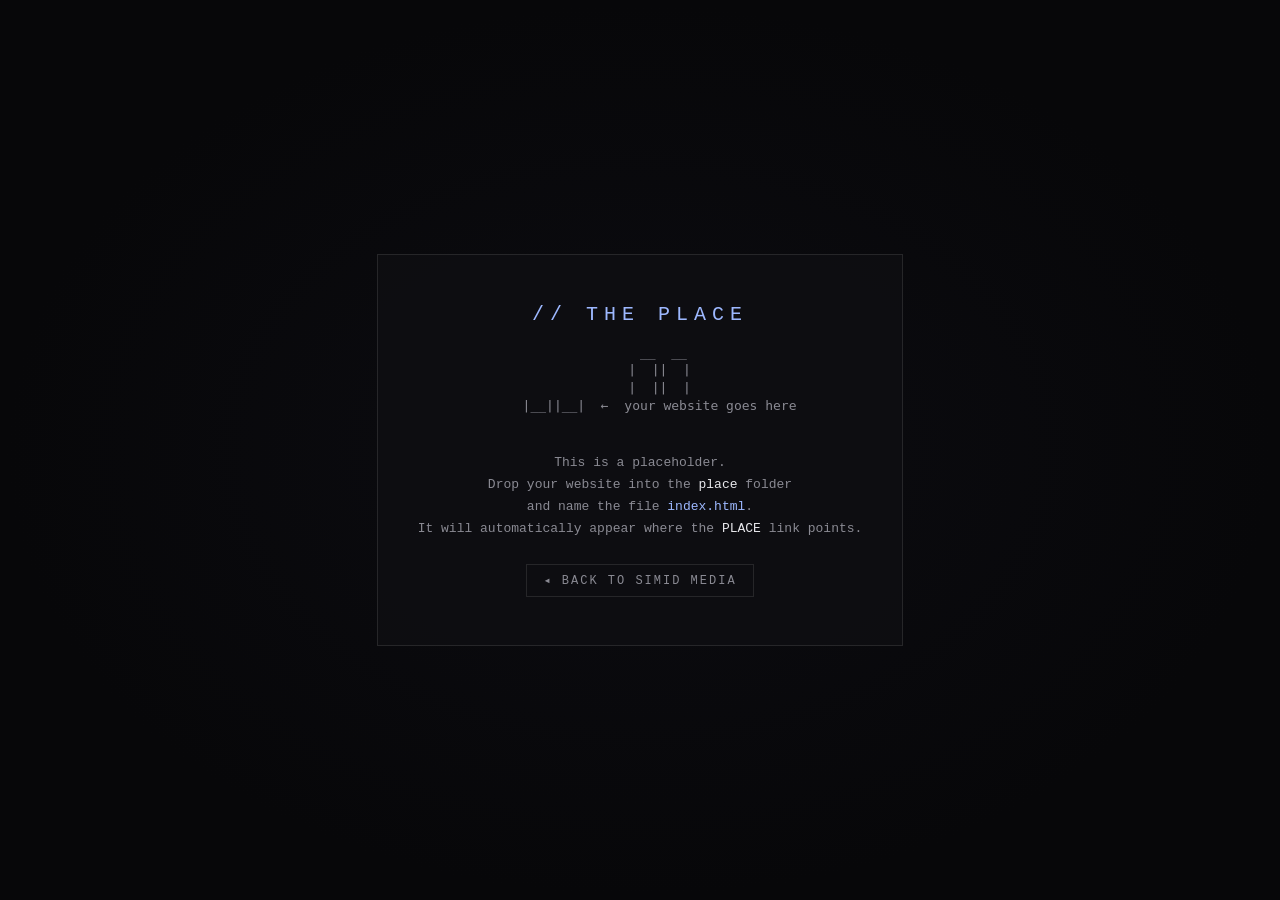
<file: place/index.html>
<!DOCTYPE html>
<html lang="en">
<head>
<meta charset="UTF-8" />
<meta name="viewport" content="width=device-width, initial-scale=1.0" />
<title>// THE PLACE</title>
<style>
  :root { --bg: #070709; --text: #e8e8ec; --dim: #8a8a93; --line: rgba(255,255,255,0.10); --ice: #9db8ff; }
  * { margin: 0; padding: 0; box-sizing: border-box; }
  body {
    background: radial-gradient(ellipse at center, #0c0c11 0%, var(--bg) 70%);
    color: var(--text);
    font-family: Consolas, "Courier New", monospace;
    min-height: 100vh;
    display: flex; align-items: center; justify-content: center;
    text-align: center; padding: 24px;
  }
  .box { border: 1px solid var(--line); padding: 48px 40px; max-width: 560px; background: rgba(14,14,18,0.8); }
  h1 { font-size: 20px; letter-spacing: 6px; color: var(--ice); margin-bottom: 18px; font-weight: 400; }
  pre { color: var(--dim); font-size: 13px; line-height: 1.35; margin-bottom: 20px; }
  p { color: var(--dim); font-size: 13px; line-height: 1.7; }
  b { color: var(--text); font-weight: normal; }
  .file { color: var(--ice); }
  .back { display: inline-block; margin-top: 24px; color: var(--dim); text-decoration: none; font-size: 12px; letter-spacing: 2px; border: 1px solid var(--line); padding: 8px 16px; }
  .back:hover { color: var(--ice); border-color: var(--ice); }
</style>
</head>
<body>
  <div class="box">
    <h1>// THE PLACE</h1>
    <pre>
      __  __
     |  ||  |
     |  ||  |
     |__||__|  ←  your website goes here
    </pre>
    <p>
      This is a placeholder.<br />
      Drop your website into the <b>place</b> folder<br />
      and name the file <b class="file">index.html</b>.<br />
      It will automatically appear where the <b>PLACE</b> link points.
    </p>
    <a class="back" href="../index.html">◂ BACK TO SIMID MEDIA</a>
  </div>
</body>
</html>
</file>
